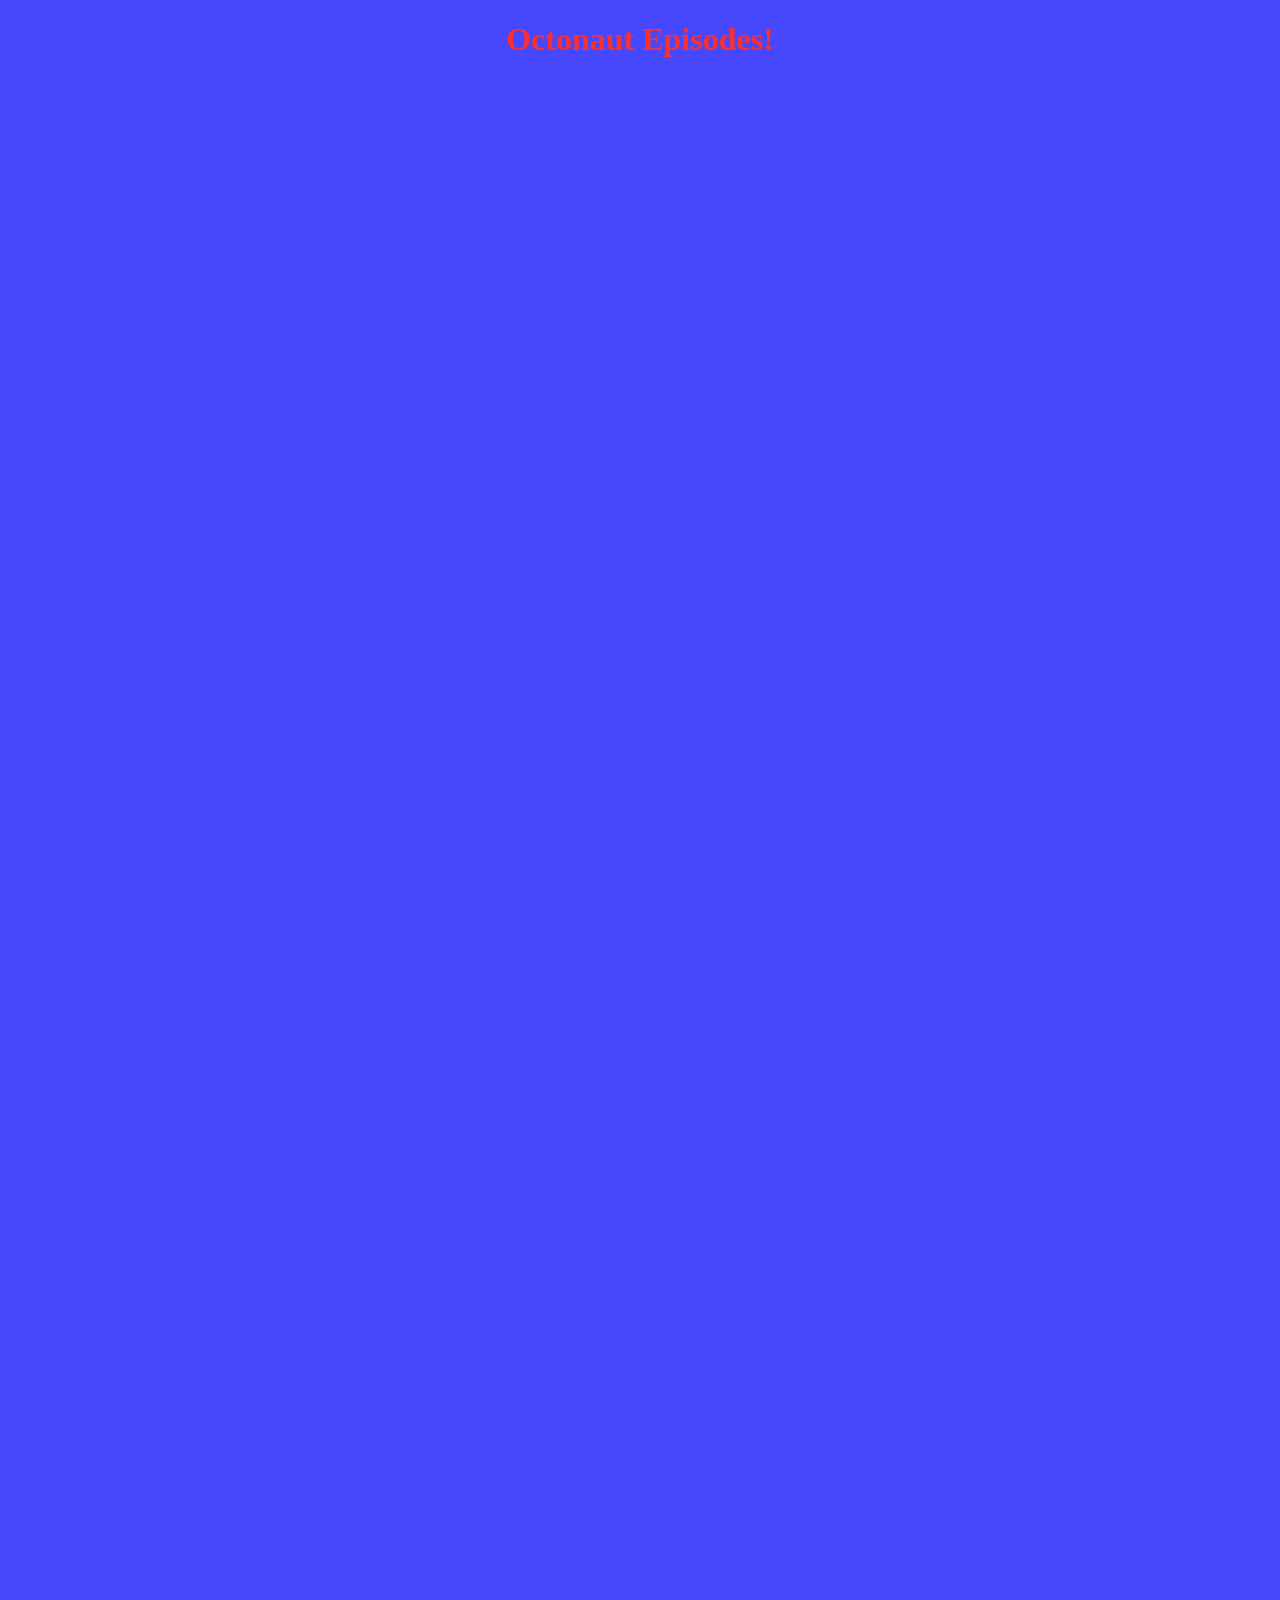
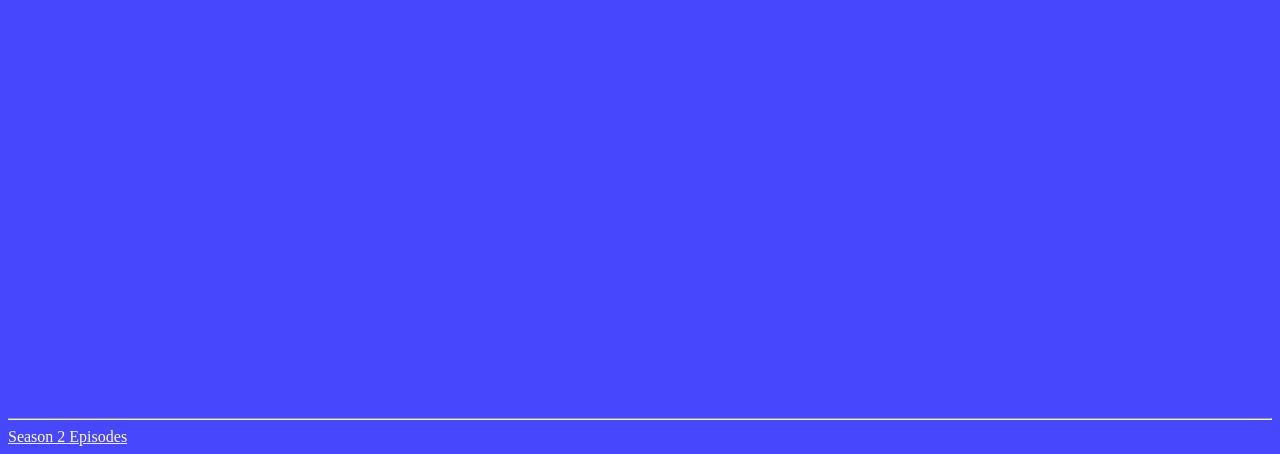
<file: Season 1.html>
<!DOCTYPE html>
<html lang="en">
<head>
    <meta charset="UTF-8">
    <meta name="viewport" content="width=device-width, initial-scale=1.0">
    <title>Octonaut Season 1 Episodes!</title>
    <link rel="stylesheet" href="Season 1.css">
</head>
<body>
<h1 id="hh">Octonaut Episodes!</h1>
<br>
<iframe width="560" height="315" src="https://www.youtube.com/embed/pBFlTWxybMc?si=kbMh0eYZP2KhSY_G" title="YouTube video player" frameborder="0" allow="accelerometer; autoplay; clipboard-write; encrypted-media; gyroscope; picture-in-picture; web-share" referrerpolicy="strict-origin-when-cross-origin" allowfullscreen></iframe class="video">
<iframe width="560" height="315" src="https://www.youtube.com/embed/5TQMb_tZUtI?si=B2fV0--XhZ7SWNVu" title="YouTube video player" frameborder="0" allow="accelerometer; autoplay; clipboard-write; encrypted-media; gyroscope; picture-in-picture; web-share" referrerpolicy="strict-origin-when-cross-origin" allowfullscreen></iframe class="video"> <br>
<iframe width="560" height="315" src="https://www.youtube.com/embed/-yrX1EBZCpY?si=iE9HYZ40yvJ2hcLE" title="YouTube video player" frameborder="0" allow="accelerometer; autoplay; clipboard-write; encrypted-media; gyroscope; picture-in-picture; web-share" referrerpolicy="strict-origin-when-cross-origin" allowfullscreen></iframe class="video">
<iframe width="560" height="315" src="https://www.youtube.com/embed/2i3_cneekHU?si=mY4E3Tm922aIvWpM" title="YouTube video player" frameborder="0" allow="accelerometer; autoplay; clipboard-write; encrypted-media; gyroscope; picture-in-picture; web-share" referrerpolicy="strict-origin-when-cross-origin" allowfullscreen></iframe class="video"><br>
<iframe width="560" height="315" src="https://www.youtube.com/embed/eTlk1fJD0Qk?si=8yld3n_s1Re0Emc6" title="YouTube video player" frameborder="0" allow="accelerometer; autoplay; clipboard-write; encrypted-media; gyroscope; picture-in-picture; web-share" referrerpolicy="strict-origin-when-cross-origin" allowfullscreen></iframe class="video">
<iframe width="560" height="315" src="https://www.youtube.com/embed/UbQnWSLj0rg?si=dlBg-sWMqbbWwm-K" title="YouTube video player" frameborder="0" allow="accelerometer; autoplay; clipboard-write; encrypted-media; gyroscope; picture-in-picture; web-share" referrerpolicy="strict-origin-when-cross-origin" allowfullscreen></iframe class="video"><br>
<iframe width="560" height="315" src="https://www.youtube.com/embed/XwImh-f3loM?si=nIWPlE60IYqoZIFF" title="YouTube video player" frameborder="0" allow="accelerometer; autoplay; clipboard-write; encrypted-media; gyroscope; picture-in-picture; web-share" referrerpolicy="strict-origin-when-cross-origin" allowfullscreen></iframe class="video">
<iframe width="560" height="315" src="https://www.youtube.com/embed/HLB8EhdLibs?si=ryKJUMmb6t4MRwTl" title="YouTube video player" frameborder="0" allow="accelerometer; autoplay; clipboard-write; encrypted-media; gyroscope; picture-in-picture; web-share" referrerpolicy="strict-origin-when-cross-origin" allowfullscreen></iframe class="video"><br>
<iframe width="560" height="315" src="https://www.youtube.com/embed/ZqyS3eTpLFY?si=ubtKTORburX-Qggx" title="YouTube video player" frameborder="0" allow="accelerometer; autoplay; clipboard-write; encrypted-media; gyroscope; picture-in-picture; web-share" referrerpolicy="strict-origin-when-cross-origin" allowfullscreen></iframe class="video">
<iframe width="560" height="315" src="https://www.youtube.com/embed/1-d7Xe9-MpE?si=6ccKJEGW-wrTLv-6" title="YouTube video player" frameborder="0" allow="accelerometer; autoplay; clipboard-write; encrypted-media; gyroscope; picture-in-picture; web-share" referrerpolicy="strict-origin-when-cross-origin" allowfullscreen></iframe class="video"><br>
<iframe width="560" height="315" src="https://www.youtube.com/embed/A4aUpmhK3pg?si=0_2abTkVN7_L2RIP" title="YouTube video player" frameborder="0" allow="accelerometer; autoplay; clipboard-write; encrypted-media; gyroscope; picture-in-picture; web-share" referrerpolicy="strict-origin-when-cross-origin" allowfullscreen></iframe class="video">
<iframe width="560" height="315" src="https://www.youtube.com/embed/XHiCXZSrYMc?si=k0z9VYgJqBrZma7B" title="YouTube video player" frameborder="0" allow="accelerometer; autoplay; clipboard-write; encrypted-media; gyroscope; picture-in-picture; web-share" referrerpolicy="strict-origin-when-cross-origin" allowfullscreen></iframe class="video"><br>
<iframe width="560" height="315" src="https://www.youtube.com/embed/GgCpSTjv0Sg?si=ehPbUYE7YnEwLaVV" title="YouTube video player" frameborder="0" allow="accelerometer; autoplay; clipboard-write; encrypted-media; gyroscope; picture-in-picture; web-share" referrerpolicy="strict-origin-when-cross-origin" allowfullscreen></iframe class="video">
<iframe width="560" height="315" src="https://www.youtube.com/embed/iCYZNWshVzk?si=lceF23IY4BS2sMPm" title="YouTube video player" frameborder="0" allow="accelerometer; autoplay; clipboard-write; encrypted-media; gyroscope; picture-in-picture; web-share" referrerpolicy="strict-origin-when-cross-origin" allowfullscreen></iframe class="video"><br>
<iframe width="560" height="315" src="https://www.youtube.com/embed/0sAP6fXlVVI?si=81md23rDgYNW0Bxt" title="YouTube video player" frameborder="0" allow="accelerometer; autoplay; clipboard-write; encrypted-media; gyroscope; picture-in-picture; web-share" referrerpolicy="strict-origin-when-cross-origin" allowfullscreen></iframe class="video">
<iframe width="560" height="315" src="https://www.youtube.com/embed/O02W90E6ERU?si=iDGeOQXnhmRydoYj" title="YouTube video player" frameborder="0" allow="accelerometer; autoplay; clipboard-write; encrypted-media; gyroscope; picture-in-picture; web-share" referrerpolicy="strict-origin-when-cross-origin" allowfullscreen></iframe class="video"><br>
<iframe width="560" height="315" src="https://www.youtube.com/embed/b-rMUvf2a6Y?si=XmPkoeXb625ehSrr" title="YouTube video player" frameborder="0" allow="accelerometer; autoplay; clipboard-write; encrypted-media; gyroscope; picture-in-picture; web-share" referrerpolicy="strict-origin-when-cross-origin" allowfullscreen></iframe class="video">
<iframe width="560" height="315" src="https://www.youtube.com/embed/d-v3R6jHyhw?si=pmHJNlwErw_9kL1d" title="YouTube video player" frameborder="0" allow="accelerometer; autoplay; clipboard-write; encrypted-media; gyroscope; picture-in-picture; web-share" referrerpolicy="strict-origin-when-cross-origin" allowfullscreen></iframe class="video"><br>
<iframe width="560" height="315" src="https://www.youtube.com/embed/TksXOg2qvtw?si=UoYAi58T7IdSuPql" title="YouTube video player" frameborder="0" allow="accelerometer; autoplay; clipboard-write; encrypted-media; gyroscope; picture-in-picture; web-share" referrerpolicy="strict-origin-when-cross-origin" allowfullscreen></iframe class="video">
<iframe width="560" height="315" src="https://www.youtube.com/embed/VMLDjczYfLc?si=bwnO7JFWxu1onGQE" title="YouTube video player" frameborder="0" allow="accelerometer; autoplay; clipboard-write; encrypted-media; gyroscope; picture-in-picture; web-share" referrerpolicy="strict-origin-when-cross-origin" allowfullscreen></iframe class="video"><br>
<iframe width="560" height="315" src="https://www.youtube.com/embed/ZWlLd2uCA48?si=byZle2bMPhU7N7wg" title="YouTube video player" frameborder="0" allow="accelerometer; autoplay; clipboard-write; encrypted-media; gyroscope; picture-in-picture; web-share" referrerpolicy="strict-origin-when-cross-origin" allowfullscreen></iframe class="video">
<iframe width="560" height="315" src="https://www.youtube.com/embed/3zZ-LlK2XCk?si=jAt2Gs8JXbMevySV" title="YouTube video player" frameborder="0" allow="accelerometer; autoplay; clipboard-write; encrypted-media; gyroscope; picture-in-picture; web-share" referrerpolicy="strict-origin-when-cross-origin" allowfullscreen></iframe class="video"><br>
<iframe width="560" height="315" src="https://www.youtube.com/embed/ZI68XkQJyBg?si=pkTMuhP3jvnK3Fsw" title="YouTube video player" frameborder="0" allow="accelerometer; autoplay; clipboard-write; encrypted-media; gyroscope; picture-in-picture; web-share" referrerpolicy="strict-origin-when-cross-origin" allowfullscreen></iframe class="video">
<iframe width="560" height="315" src="https://www.youtube.com/embed/vl5pJk1eghQ?si=dPnEJB7ZMe1a1GAk" title="YouTube video player" frameborder="0" allow="accelerometer; autoplay; clipboard-write; encrypted-media; gyroscope; picture-in-picture; web-share" referrerpolicy="strict-origin-when-cross-origin" allowfullscreen></iframe class="video"><br>
<iframe width="560" height="315" src="https://www.youtube.com/embed/yqTLT9oOfaM?si=rFIU5OejV9VjakRD" title="YouTube video player" frameborder="0" allow="accelerometer; autoplay; clipboard-write; encrypted-media; gyroscope; picture-in-picture; web-share" referrerpolicy="strict-origin-when-cross-origin" allowfullscreen></iframe class="video">
<iframe width="560" height="315" src="https://www.youtube.com/embed/x5xI4EdPs90?si=Jed9yA0rRVEEYc_h" title="YouTube video player" frameborder="0" allow="accelerometer; autoplay; clipboard-write; encrypted-media; gyroscope; picture-in-picture; web-share" referrerpolicy="strict-origin-when-cross-origin" allowfullscreen></iframe class="video"><br>
<iframe width="560" height="315" src="https://www.youtube.com/embed/QMI3EVGnrz8?si=XVJOvn9Avdseh2jN" title="YouTube video player" frameborder="0" allow="accelerometer; autoplay; clipboard-write; encrypted-media; gyroscope; picture-in-picture; web-share" referrerpolicy="strict-origin-when-cross-origin" allowfullscreen></iframe class="video">
<iframe width="560" height="315" src="https://www.youtube.com/embed/7ScZ4jziNwk?si=03J7cfN6xUDQjC6L" title="YouTube video player" frameborder="0" allow="accelerometer; autoplay; clipboard-write; encrypted-media; gyroscope; picture-in-picture; web-share" referrerpolicy="strict-origin-when-cross-origin" allowfullscreen></iframe class="video"><br>
<iframe width="560" height="315" src="https://www.youtube.com/embed/MLbJnGf3oz0?si=yg5yWJAVCE-GNuky" title="YouTube video player" frameborder="0" allow="accelerometer; autoplay; clipboard-write; encrypted-media; gyroscope; picture-in-picture; web-share" referrerpolicy="strict-origin-when-cross-origin" allowfullscreen></iframe class="video">
<iframe width="560" height="315" src="https://www.youtube.com/embed/iiZKxm-LEFk?si=cczhnuYukeBN8Cl-" title="YouTube video player" frameborder="0" allow="accelerometer; autoplay; clipboard-write; encrypted-media; gyroscope; picture-in-picture; web-share" referrerpolicy="strict-origin-when-cross-origin" allowfullscreen></iframe class="video"><br>
<iframe width="560" height="315" src="https://www.youtube.com/embed/KhY_NKZFfEE?si=iH2S91c2xJ_kErRC" title="YouTube video player" frameborder="0" allow="accelerometer; autoplay; clipboard-write; encrypted-media; gyroscope; picture-in-picture; web-share" referrerpolicy="strict-origin-when-cross-origin" allowfullscreen></iframe class="video">
<iframe width="560" height="315" src="https://www.youtube.com/embed/P6RkzQhvxS4?si=NKXvEWWhkgMIr_Ok" title="YouTube video player" frameborder="0" allow="accelerometer; autoplay; clipboard-write; encrypted-media; gyroscope; picture-in-picture; web-share" referrerpolicy="strict-origin-when-cross-origin" allowfullscreen></iframe class="video"><br>
<iframe width="560" height="315" src="https://www.youtube.com/embed/dUoY7h5dyRQ?si=rw1oAeccAnufZV9j" title="YouTube video player" frameborder="0" allow="accelerometer; autoplay; clipboard-write; encrypted-media; gyroscope; picture-in-picture; web-share" referrerpolicy="strict-origin-when-cross-origin" allowfullscreen></iframe class="video">
<iframe width="560" height="315" src="https://www.youtube.com/embed/PcaUCQMpkds?si=7hg8cx7k2IlWemmM" title="YouTube video player" frameborder="0" allow="accelerometer; autoplay; clipboard-write; encrypted-media; gyroscope; picture-in-picture; web-share" referrerpolicy="strict-origin-when-cross-origin" allowfullscreen></iframe class="video"><br>
<iframe width="560" height="315" src="https://www.youtube.com/embed/EIuSie30h04?si=1iWZd-fqTswmz8FG" title="YouTube video player" frameborder="0" allow="accelerometer; autoplay; clipboard-write; encrypted-media; gyroscope; picture-in-picture; web-share" referrerpolicy="strict-origin-when-cross-origin" allowfullscreen></iframe class="video">
<iframe width="560" height="315" src="https://www.youtube.com/embed/ChdnAJIiOPs?si=fkA1tDnr5_HPh1Me" title="YouTube video player" frameborder="0" allow="accelerometer; autoplay; clipboard-write; encrypted-media; gyroscope; picture-in-picture; web-share" referrerpolicy="strict-origin-when-cross-origin" allowfullscreen></iframe class="video"><br>
<iframe width="560" height="315" src="https://www.youtube.com/embed/k-sg3CBxPN4?si=MnLb76Wkduzuk9Vt" title="YouTube video player" frameborder="0" allow="accelerometer; autoplay; clipboard-write; encrypted-media; gyroscope; picture-in-picture; web-share" referrerpolicy="strict-origin-when-cross-origin" allowfullscreen></iframe class="video">
<iframe width="560" height="315" src="https://www.youtube.com/embed/LUMXrJVucpw?si=pN3XtwAW-h0R2z58" title="YouTube video player" frameborder="0" allow="accelerometer; autoplay; clipboard-write; encrypted-media; gyroscope; picture-in-picture; web-share" referrerpolicy="strict-origin-when-cross-origin" allowfullscreen></iframe class="video"><br>
<iframe width="560" height="315" src="https://www.youtube.com/embed/65eLIo_YmCs?si=_YZBBqAa5rnEf6GJ" title="YouTube video player" frameborder="0" allow="accelerometer; autoplay; clipboard-write; encrypted-media; gyroscope; picture-in-picture; web-share" referrerpolicy="strict-origin-when-cross-origin" allowfullscreen></iframe class="video">
<iframe width="560" height="315" src="https://www.youtube.com/embed/80iZCOa2dUo?si=6NMkcHjgPxyplBQE" title="YouTube video player" frameborder="0" allow="accelerometer; autoplay; clipboard-write; encrypted-media; gyroscope; picture-in-picture; web-share" referrerpolicy="strict-origin-when-cross-origin" allowfullscreen></iframe class="video"><br>
<iframe width="560" height="315" src="https://www.youtube.com/embed/ee5fv120bew?si=PxP3koPaE3tOfzXB" title="YouTube video player" frameborder="0" allow="accelerometer; autoplay; clipboard-write; encrypted-media; gyroscope; picture-in-picture; web-share" referrerpolicy="strict-origin-when-cross-origin" allowfullscreen></iframe class="video">
<iframe width="560" height="315" src="https://www.youtube.com/embed/LsPQp8BFggE?si=YMa0jR49c9N42HJD" title="YouTube video player" frameborder="0" allow="accelerometer; autoplay; clipboard-write; encrypted-media; gyroscope; picture-in-picture; web-share" referrerpolicy="strict-origin-when-cross-origin" allowfullscreen></iframe class="video"><br>
<iframe width="560" height="315" src="https://www.youtube.com/embed/ZW04rcO-rpg?si=pW5tvSNomDM7bCqW" title="YouTube video player" frameborder="0" allow="accelerometer; autoplay; clipboard-write; encrypted-media; gyroscope; picture-in-picture; web-share" referrerpolicy="strict-origin-when-cross-origin" allowfullscreen></iframe class="video">
<iframe width="560" height="315" src="https://www.youtube.com/embed/CuRlyxr-g-w?si=xgkuP9FV-NVnXokQ" title="YouTube video player" frameborder="0" allow="accelerometer; autoplay; clipboard-write; encrypted-media; gyroscope; picture-in-picture; web-share" referrerpolicy="strict-origin-when-cross-origin" allowfullscreen></iframe class="video"><br>
<iframe width="560" height="315" src="https://www.youtube.com/embed/5YN_lk_uPnY?si=P5vZp7XWItf7N5dD" title="YouTube video player" frameborder="0" allow="accelerometer; autoplay; clipboard-write; encrypted-media; gyroscope; picture-in-picture; web-share" referrerpolicy="strict-origin-when-cross-origin" allowfullscreen></iframe class="video">
<iframe width="560" height="315" src="https://www.youtube.com/embed/LA7WalGCi10?si=o0yixuWjrB-zPxnE" title="YouTube video player" frameborder="0" allow="accelerometer; autoplay; clipboard-write; encrypted-media; gyroscope; picture-in-picture; web-share" referrerpolicy="strict-origin-when-cross-origin" allowfullscreen></iframe class="video"><br>
<iframe width="560" height="315" src="https://www.youtube.com/embed/s4I8scV6vHk?si=ixTeJ63GDGzpPEBC" title="YouTube video player" frameborder="0" allow="accelerometer; autoplay; clipboard-write; encrypted-media; gyroscope; picture-in-picture; web-share" referrerpolicy="strict-origin-when-cross-origin" allowfullscreen></iframe class="video">
<iframe width="560" height="315" src="https://www.youtube.com/embed/-pj1RBEAig4?si=hZXsBk-ixMRjS3j_" title="YouTube video player" frameborder="0" allow="accelerometer; autoplay; clipboard-write; encrypted-media; gyroscope; picture-in-picture; web-share" referrerpolicy="strict-origin-when-cross-origin" allowfullscreen></iframe class="video"><br>
<iframe width="560" height="315" src="https://www.youtube.com/embed/3y8kJxOsum8?si=KNu_icFNCKYQ9OPF" title="YouTube video player" frameborder="0" allow="accelerometer; autoplay; clipboard-write; encrypted-media; gyroscope; picture-in-picture; web-share" referrerpolicy="strict-origin-when-cross-origin" allowfullscreen></iframe class="video">
<iframe width="560" height="315" src="https://www.youtube.com/embed/ooG1JErfOkQ?si=XHTUz-pZOWLKRXxx" title="YouTube video player" frameborder="0" allow="accelerometer; autoplay; clipboard-write; encrypted-media; gyroscope; picture-in-picture; web-share" referrerpolicy="strict-origin-when-cross-origin" allowfullscreen></iframe class="video"><br>
<iframe width="560" height="315" src="https://www.youtube.com/embed/03UmPimWUZI?si=wOsKXHbX-ofRLrKZ" title="YouTube video player" frameborder="0" allow="accelerometer; autoplay; clipboard-write; encrypted-media; gyroscope; picture-in-picture; web-share" referrerpolicy="strict-origin-when-cross-origin" allowfullscreen></iframe class="video">
<br><br><hr>
<a href="Season 2.html" target="main" id="a1">Season 2 Episodes</a>
</body>
</html>
</file>
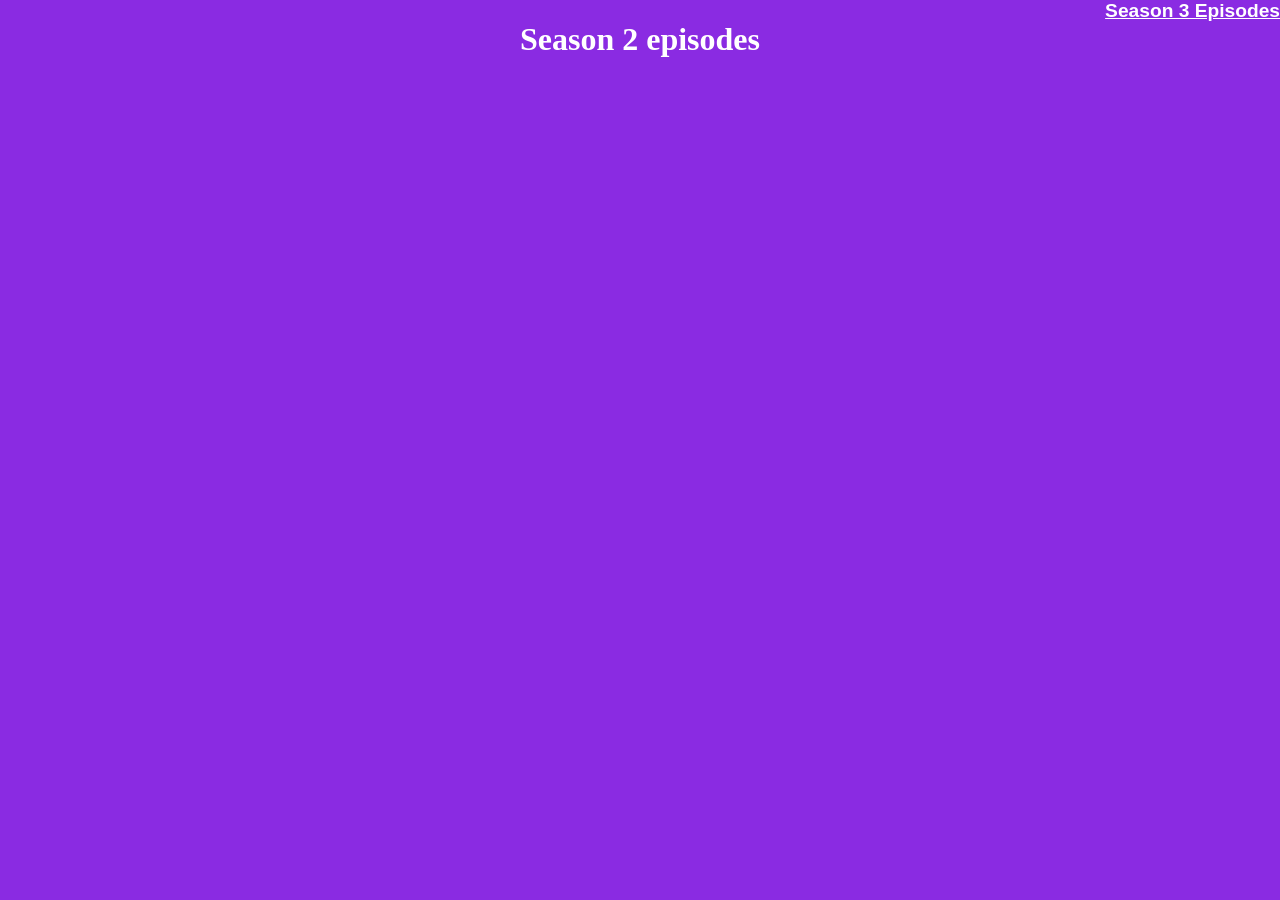
<file: Season 2.html>
<!DOCTYPE html>
<html lang="en">
<head>
    <meta charset="UTF-8">
    <meta name="viewport" content="width=device-width, initial-scale=1.0">
    <title>Season 2 Episodes</title>
    <link rel="stylesheet" href="Season 2.css">
</head>
<body>
   <h1 id="hhh">Season 2 episodes</h1> <br>
    <iframe width="560" height="315" src="https://www.youtube.com/embed/videoseries?si=KIzyTTaOaQ0fR0SR&amp;list=PLUqn27yznPDiNn38r9t3H3iyQ291zFors" title="YouTube video player" frameborder="0" allow="accelerometer; autoplay; clipboard-write; encrypted-media; gyroscope; picture-in-picture; web-share" referrerpolicy="strict-origin-when-cross-origin" allowfullscreen></iframe><br>
<a href="Season 3.html" target="main" id="aa">Season 3 Episodes</a>
</body>
</html>
</file>
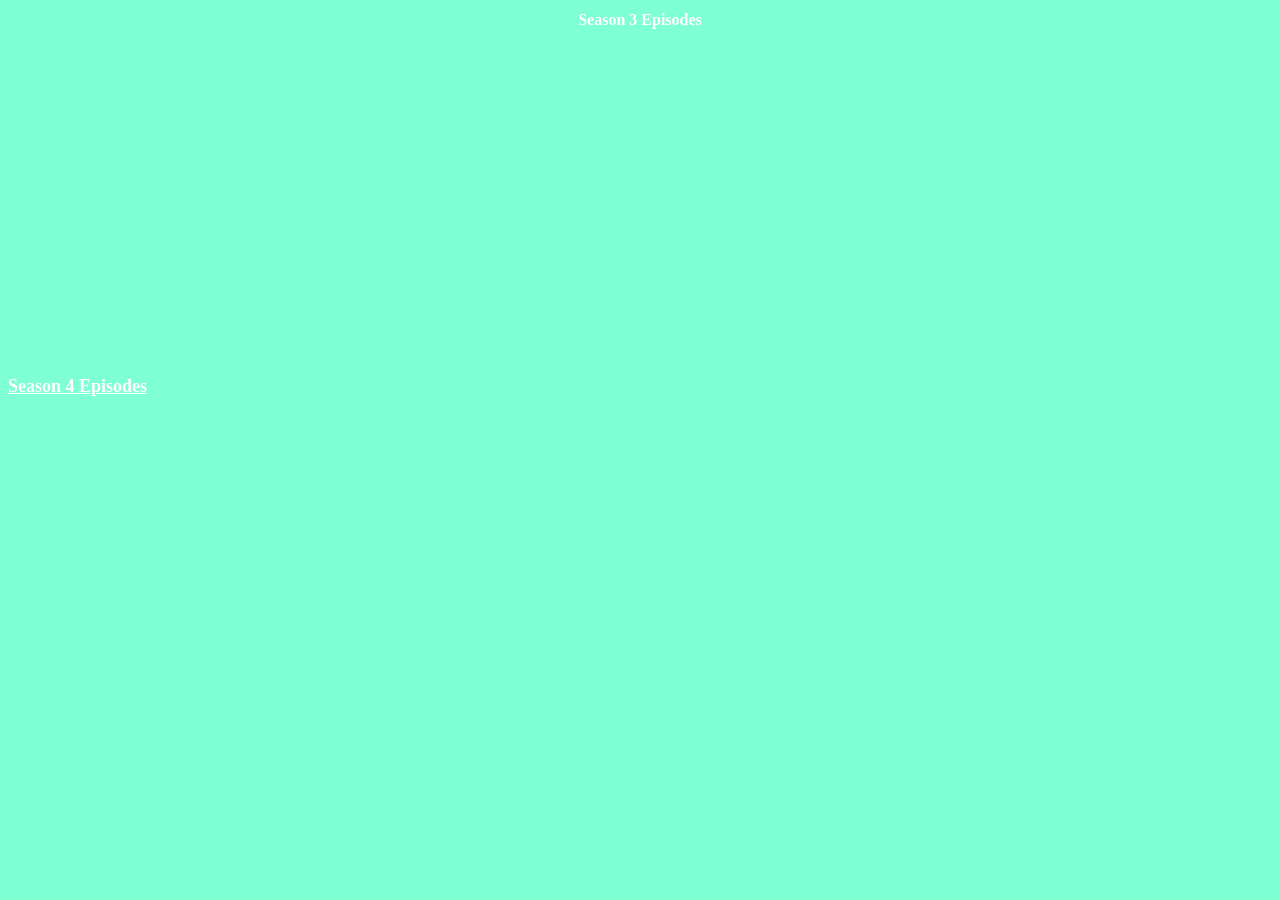
<file: Season 3.html>
<!DOCTYPE html>
<html lang="en">
<head>
    <meta charset="UTF-8">
    <meta name="viewport" content="width=device-width, initial-scale=1.0">
    <title>Season 3 Episodes</title>
    <link rel="stylesheet" href="Season 3.css">
</head>
<body id="body">
<h1 id="heading">Season 3 Episodes</h1><br>
<iframe width="560" height="315" src="https://www.youtube.com/embed/videoseries?si=vMey1ilcXP35H6GJ&amp;list=PLlK3IEn6LqIRnbaZXsGibhXDXx4HHoaGa" title="YouTube video player" frameborder="0" allow="accelerometer; autoplay; clipboard-write; encrypted-media; gyroscope; picture-in-picture; web-share" referrerpolicy="strict-origin-when-cross-origin" allowfullscreen></iframe><br>
<a id="anchor" href="Season 4.html" target="main">Season 4 Episodes</a>
</body>
</html>
</file>
<file: Season 1.css>
body {
    background-color: rgb(71, 71, 253);
}

#hh {
    text-align: center;
    color:rgb(250, 48, 48);
}

#a1{
    color: white;
}
</file>
<file: Season 2.css>
#hhh{
    font-family: serif;
    font-weight: 900;
    color: rgb(255, 255, 255);
    text-align: center;
}

body{
    background-color: blueviolet;
    background-size: contain;
}

#aa{
    color: rgb(255, 255, 255);
    font-family: 'Trebuchet MS', 'Lucida Sans Unicode', 'Lucida Grande', 'Lucida Sans', Arial, sans-serif;
    font-weight: bolder;
    position: absolute;
    top: 0;
    right: 0;
    font-size: larger;
}
</file>
<file: Season 3.css>
#heading{
    text-align: center;
    color: white;
    font-size: medium;
}


#anchor{
    color: white;
    font-size: large;
    font-weight: bolder;
    font-family: Cambria, Cochin, Georgia, Times, 'Times New Roman', serif;
}


#body{
    background-color: aquamarine;
    background-size: cover;
}
</file>
